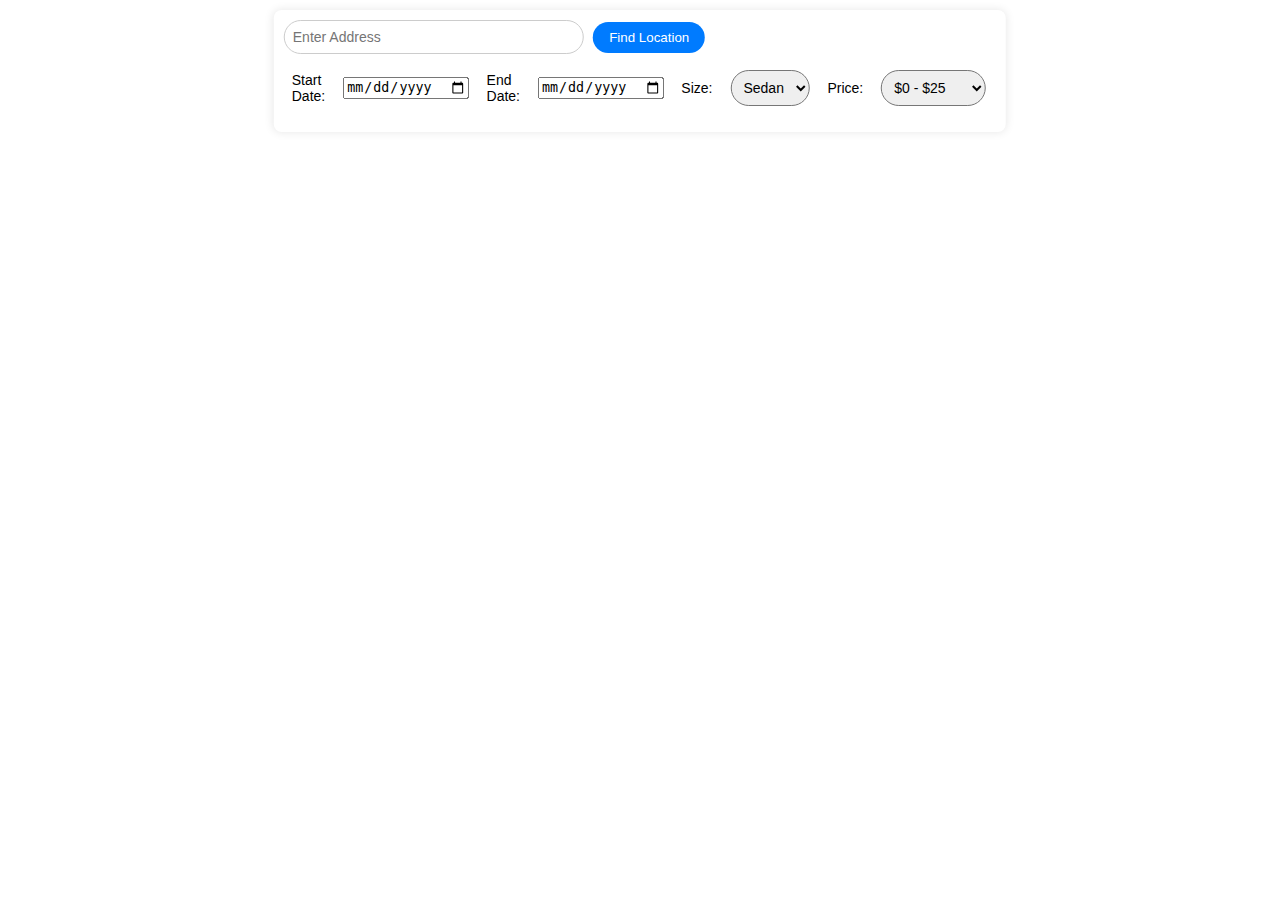
<file: ParkPal/Components/Pages/exploreht.html>
﻿<head>
    <title>Location Finder</title>
    
    <style>

        html, body {
            margin: 0;
            padding: 0;
            height: 100%;
            overflow: hidden;
            font-family: Arial, sans-serif;
        }

        #map {
            height: calc(100% - 40px);
            width: 100%;
        }

        #addressForm {
            position: absolute;
            top: 10px;
            left: 50%;
            transform: translateX(-50%);
            z-index: 1;
            background-color: white;
            padding: 10px;
            border-radius: 8px;
            box-shadow: 0 0 10px rgba(0, 0, 0, 0.1);
        }

        #addressInput {
            width: 300px;
            padding: 8px;
            margin-right: 5px;
            border: 1px solid #ccc;
            border-radius: 20px;
            font-family: inherit;
            font-size: 14px;
            outline: none;
        }

        .filter-options {
            display: flex;
            align-items: center;
            margin-top: 10px;
        }

            .filter-options > * {
                margin-right: 10px;
                margin-bottom: 10px;
            }

            .filter-options label,
            .filter-options select {
                padding: 8px;
                border-radius: 20px;
                font-family: inherit;
                font-size: 14px;
                outline: none;
            }

        #findBtn {
            background-color: #007bff;
            color: white;
            border: none;
            padding: 8px 16px;
            border-radius: 20px;
            cursor: pointer;
            transition: background-color 0.3s;
        }

            #findBtn:hover {
                background-color: #0056b3;
            }

    </style>

</head>
<body>

    <form id="addressForm">
        <input type="text" id="addressInput" placeholder="Enter Address">
        <button type="button" id="findBtn">Find Location</button>
        <div class="filter-options">
            <label for="startDate">Start Date:</label>
            <input type="date" id="startDate">
            <label for="endDate">End Date:</label>
            <input type="date" id="endDate">
            <label for="size">Size:</label>
            <select id="size">
                <option value="sedan">Sedan</option>
                <option value="suv">SUV</option>
                <option value="truck">Truck</option>

            </select>
            <label for="price">Price:</label>
            <select id="price">
                <option value="0-25">$0 - $25</option>
                <option value="25-50">$25 - $50</option>
                <option value="50-100">$50 - $100</option>

            </select>
        </div>
    </form>
    <div id="map"></div>

    <!--  Bing Maps JS API -->
    <script src="https://www.bing.com/api/maps/mapcontrol?key=AtqNLHA6sIAE94ZXG6Nzm1tNb_igZu-VlDagoYFnsPc0LL1-v96Pju5pS8VyPTF8"></script>
    <script src="https://www.bing.com/api/maps/sdkrelease/mapcontrol?callback=GetMap" async defer></script>

    <script>
        let map;

        //  initialize the map
        function initMap() {
            // Creates a new Bing Maps instance in the 'map' div
            map = new Microsoft.Maps.Map(document.getElementById('map'), {
                credentials: 'AtqNLHA6sIAE94ZXG6Nzm1tNb_igZu-VlDagoYFnsPc0LL1-v96Pju5pS8VyPTF8',
                center: new Microsoft.Maps.Location(0, 0),
                zoom: 2
            });
        }

        window.onload = function () {
            initMap();
            GetMap();
        };

        // Event listener for the Find Location button
        document.getElementById('findBtn').addEventListener('click', function () {
            // gets Bing Maps data based on the  address
            let address = document.getElementById('addressInput').value;
            if (address.trim() !== '') {
                fetch(`https://dev.virtualearth.net/REST/v1/Locations?query=${encodeURIComponent(address)}&key=AtqNLHA6sIAE94ZXG6Nzm1tNb_igZu-VlDagoYFnsPc0LL1-v96Pju5pS8VyPTF8`)
                    .then(response => response.json())
                    .then(data => {
                        if (data.resourceSets.length > 0 && data.resourceSets[0].resources.length > 0) {
                            let location = data.resourceSets[0].resources[0].point.coordinates;
                            map.setView({ center: new Microsoft.Maps.Location(location[0], location[1]), zoom: 14 });
                            const pin = new Microsoft.Maps.Pushpin(map.getCenter(), {
                                color: 'blue',
                                draggable: false
                            });
                            map.entities.push(pin);
                        } else {
                            alert('Location not found');
                        }
                    })
                    .catch(error => {
                        console.error('Error:', error);
                    });
            } else {
                alert('Please enter an address');
            }
        });

        function GetMap() {
            const addressInput = document.getElementById('addressInput');
            const options = { maxResults: 5 };
            const manager = new Microsoft.Maps.AutosuggestManager(options);
            manager.attachAutosuggest('#addressInput', '#addressForm', selectedSuggestion);
            addressInput.addEventListener('input', function () {
                if (this.value.length > 0) {
                    manager.getSuggestions({ query: this.value, count: 5, countryCode: 'US' }, function (suggestions) {
                        console.log(suggestions);
                    });
                }
            });
        }

        function selectedSuggestion(suggestionResult) {
            document.getElementById('addressInput').value = suggestionResult.formattedSuggestion;
        }
    </script>
</body>
</file>
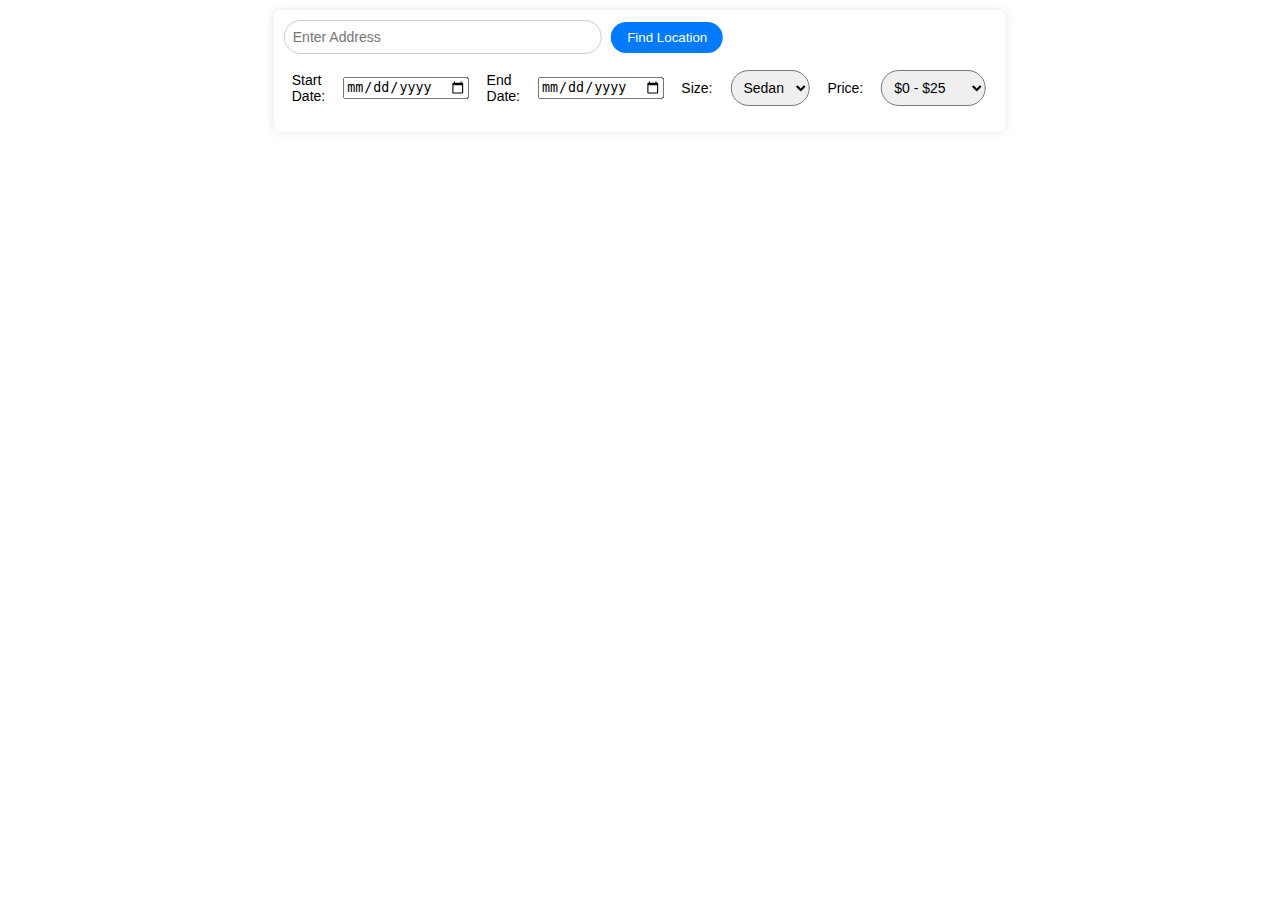
<file: ParkPal/wwwroot/bootstrap/HTML/explore.html>
﻿<!DOCTYPE html>
<html>
<head>
    <title>Location Finder</title>
    <script src="../JS/JavaScript.js"></script>
    <style>

        html, body {
            margin: 0;
            padding: 0;
            height: 100%;
            overflow: hidden;
            font-family: Arial, sans-serif;
        }

        #map {
            height: 100vh;
            width: 100%;
            border: none; 
            padding: 0; 
            margin: 0; 
        }

        #addressForm {
            position: absolute;
            top: 10px;
            left: 50%;
            transform: translateX(-50%);
            z-index: 1;
            background-color: white;
            padding: 10px;
            border-radius: 8px;
            box-shadow: 0 0 10px rgba(0, 0, 0, 0.1);
        }

        #addressInput {
            width: 300px;
            padding: 8px;
            margin-right: 5px;
            border: 1px solid #ccc;
            border-radius: 20px; 
            font-family: inherit;
            font-size: 14px;
            outline: none;
        }

        .filter-options {
            display: flex;
            align-items: center;
            margin-top: 10px;
        }

            .filter-options > * {
                margin-right: 10px;
                margin-bottom: 10px;
            }

            .filter-options label,
            .filter-options select {
                padding: 8px;
                border-radius: 20px; 
                font-family: inherit;
                font-size: 14px;
                outline: none;
            }

        #findBtn {
            background-color: #007bff;
            color: white;
            border: none;
            padding: 8px 16px;
            border-radius: 20px;
            cursor: pointer;
            transition: background-color 0.3s;
        }

            #findBtn:hover {
                background-color: #0056b3;
            }
    </style>

</head>
<body>
    <form id="addressForm">
        <input type="text" id="addressInput" placeholder="Enter Address">
        <button type="button" id="findBtn">Find Location</button>
        <div class="filter-options">
            <label for="startDate">Start Date:</label>
            <input type="date" id="startDate">
            <label for="endDate">End Date:</label>
            <input type="date" id="endDate">
            <label for="size">Size:</label>
            <select id="size">
                <option value="sedan">Sedan</option>
                <option value="suv">SUV</option>
                <option value="truck">Truck</option>
                <!-- Add other size options -->
            </select>
            <label for="price">Price:</label>
            <select id="price">
                <option value="0-25">$0 - $25</option>
                <option value="25-50">$25 - $50</option>
                <option value="50-100">$50 - $100</option>
                <!-- Add other price options -->
            </select>
        </div>
    </form>

    <div id="map"></div>

    <script src="https://www.bing.com/api/maps/mapcontrol?key=AtqNLHA6sIAE94ZXG6Nzm1tNb_igZu-VlDagoYFnsPc0LL1-v96Pju5pS8VyPTF8"></script>
    <script src="https://www.bing.com/api/maps/sdkrelease/mapcontrol?callback=GetMap" async defer></script>
    <script>
    let map;

    function initMap() {
      map = new Microsoft.Maps.Map(document.getElementById('map'), {
        credentials: 'AtqNLHA6sIAE94ZXG6Nzm1tNb_igZu-VlDagoYFnsPc0LL1-v96Pju5pS8VyPTF8',
        center: new Microsoft.Maps.Location(0, 0),
        zoom: 2
      });
    }

    window.onload = function() {
      initMap();
      GetMap();
    };

    document.getElementById('findBtn').addEventListener('click', function() {
      let address = document.getElementById('addressInput').value;
      if (address.trim() !== '') {
        fetch(`https://dev.virtualearth.net/REST/v1/Locations?query=${encodeURIComponent(address)}&key=AtqNLHA6sIAE94ZXG6Nzm1tNb_igZu-VlDagoYFnsPc0LL1-v96Pju5pS8VyPTF8`)
          .then(response => response.json())
          .then(data => {
            if (data.resourceSets.length > 0 && data.resourceSets[0].resources.length > 0) {
              let location = data.resourceSets[0].resources[0].point.coordinates;
              map.setView({ center: new Microsoft.Maps.Location(location[0], location[1]), zoom: 14 });
              const pin = new Microsoft.Maps.Pushpin(map.getCenter(), {
                color: 'blue',
                draggable: false
              });
              map.entities.push(pin);
            } else {
              alert('Location not found');
            }
          })
          .catch(error => {
            console.error('Error:', error);
          });
      } else {
        alert('Please enter an address');
      }
    });

    function GetMap() {
      const addressInput = document.getElementById('addressInput');
      const options = { maxResults: 5 };
      const manager = new Microsoft.Maps.AutosuggestManager(options);
      manager.attachAutosuggest('#addressInput', '#addressForm', selectedSuggestion);
      addressInput.addEventListener('input', function() {
        if (this.value.length > 0) {
          manager.getSuggestions({ query: this.value, count: 5, countryCode: 'US' }, function(suggestions) {
            console.log(suggestions);
          });
        }
      });
    }

    function selectedSuggestion(suggestionResult) {
      document.getElementById('addressInput').value = suggestionResult.formattedSuggestion;
    }
    </script>
</body>
</html>
</file>
